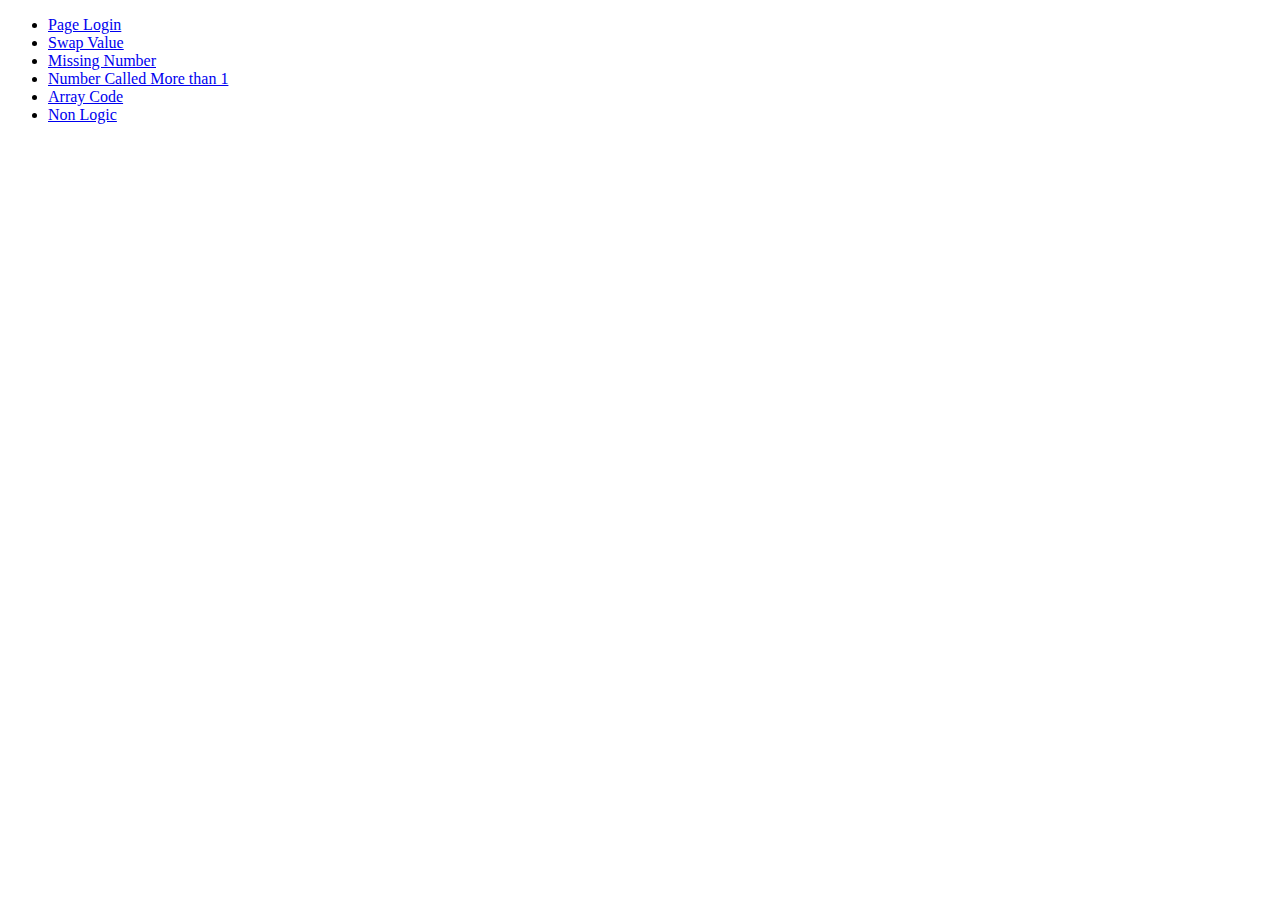
<file: index.html>
<!DOCTYPE html>
<html lang="en">
<head>
    <meta charset="UTF-8">
    <meta name="viewport" content="width=device-width, initial-scale=1.0">
    <title>Sitemap</title>
</head>
<body>
    <ul>
        <li><a href="login.html">Page Login</a></li>
        <li><a href="switching.html">Swap Value</a></li>
        <li><a href="missing-number.html">Missing Number</a></li>
        <li><a href="called-once.html">Number Called More than 1</a></li>
        <li><a href="array.html">Array Code</a></li>
        <li><a href="non_logic.txt">Non Logic</a></li>
    </ul>
</body>
</html>
</file>
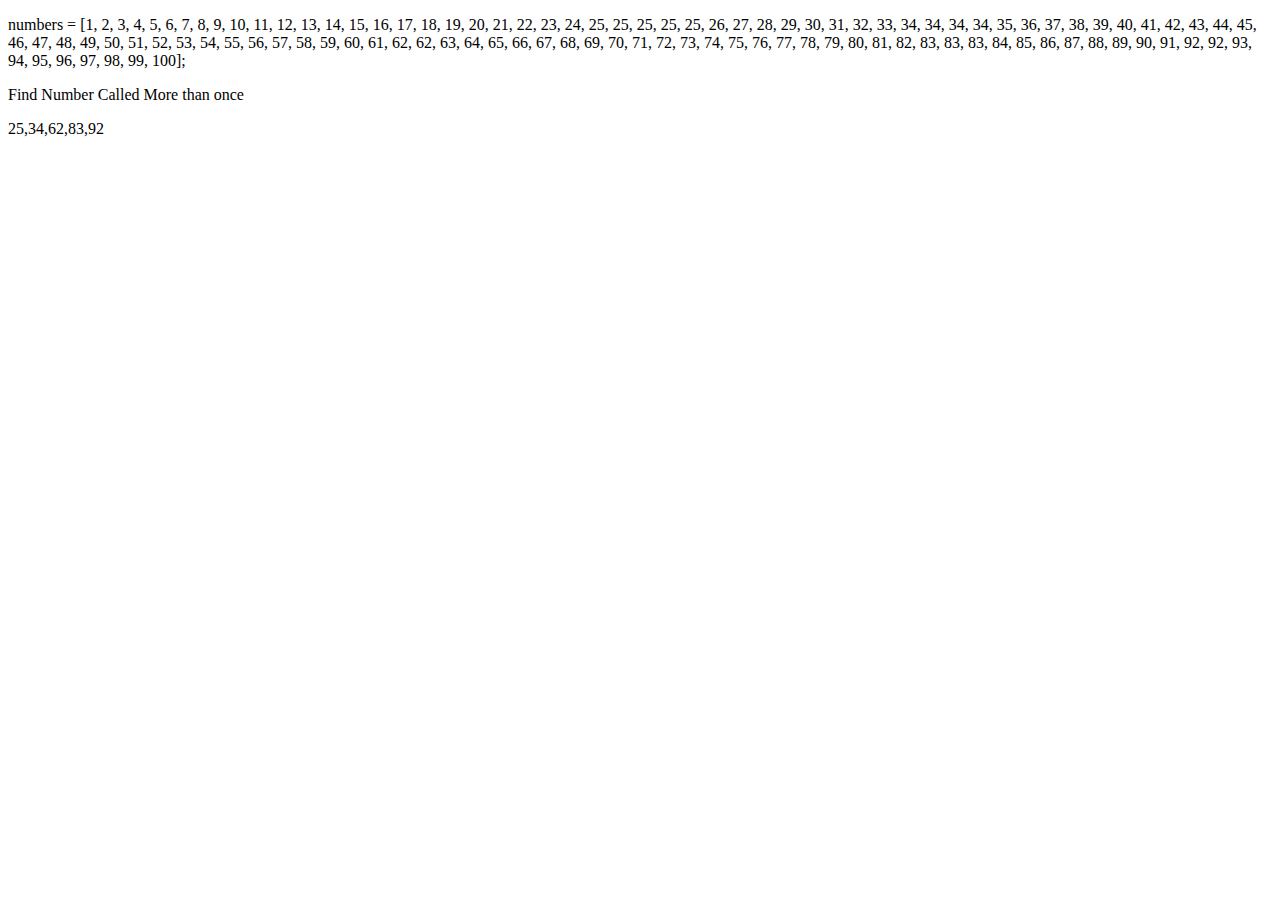
<file: called-once.html>
<!DOCTYPE html>
<html lang="en">
<head>
    <meta charset="UTF-8">
    <meta name="viewport" content="width=device-width, initial-scale=1.0">
    <title>Document</title>
    <script src="asset/script.js"></script>
</head>
<body onload="arrayOnce()">
    <p>numbers = [1, 2, 3, 4, 5, 6, 7, 8, 9, 10, 11, 12, 13, 14, 15, 16, 17, 18, 19, 20, 21, 22, 23, 24, 25, 25, 25, 25, 25, 26, 27, 28, 29, 30, 31, 32, 33, 34, 34, 34, 34, 35, 36, 37, 38, 39, 40, 41, 42, 43, 44, 45, 46, 47, 48, 49, 50, 51, 52, 53, 54, 55, 56, 57, 58, 59, 60, 61, 62, 62, 63, 64, 65, 66, 67, 68, 69, 70, 71, 72, 73, 74, 75, 76, 77, 78, 79, 80, 81, 82, 83, 83, 83, 84, 85, 86, 87, 88, 89, 90, 91, 92, 92, 93, 94, 95, 96, 97, 98, 99, 100];</p>
    Find Number Called More than once
    <p id="array"></p>
</body>
</html>
</file>
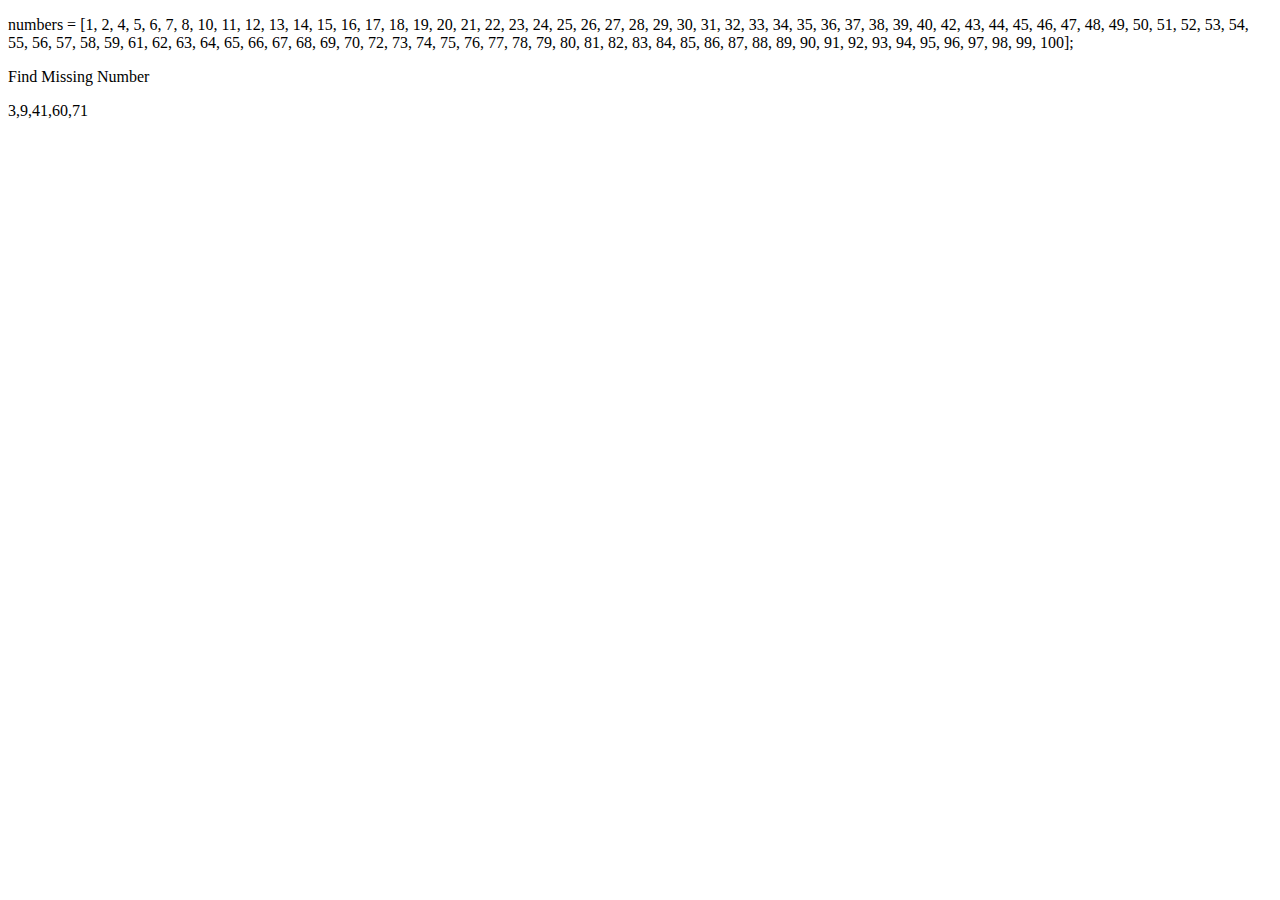
<file: missing-number.html>
<!DOCTYPE html>
<html lang="en">
<head>
    <meta charset="UTF-8">
    <meta name="viewport" content="width=device-width, initial-scale=1.0">
    <title>Document</title>
    <script src="asset/script.js"></script>
</head>
<body onload="missingNumber()">
    <p>
        numbers = [1, 2, 4, 5, 6, 7, 8, 10, 11, 12, 13, 14, 15, 16, 17, 18, 19, 20, 21, 22, 23, 24, 25, 26, 27, 28, 29, 30, 31, 32, 33, 34, 35, 36, 37, 38, 39, 40, 42, 43, 44, 45, 46, 47, 48, 49, 50, 51, 52, 53, 54, 55, 56, 57, 58, 59, 61, 62, 63, 64, 65, 66, 67, 68, 69, 70, 72, 73, 74, 75, 76, 77, 78, 79, 80, 81, 82, 83, 84, 85, 86, 87, 88, 89, 90, 91, 92, 93, 94, 95, 96, 97, 98, 99, 100];
    </p>
    Find Missing Number
    <p id="missing"></p>
</body>
</html>
</file>
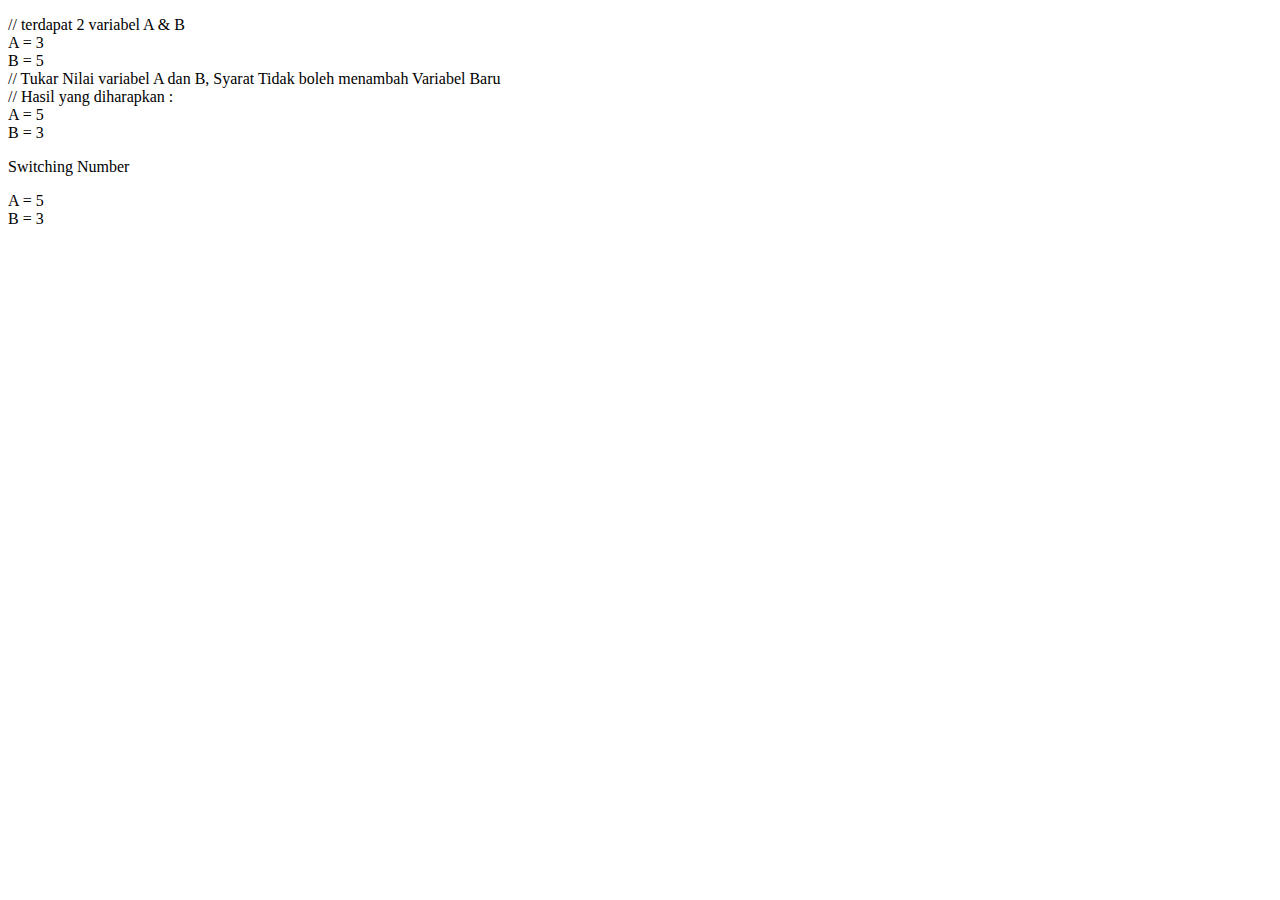
<file: switching.html>
<!DOCTYPE html>
<html lang="en">
<head>
    <meta charset="UTF-8">
    <meta name="viewport" content="width=device-width, initial-scale=1.0">
    <title>Document</title>
    <!-- <script src="https://code.jquery.com/jquery-3.5.1.js" integrity="sha256-QWo7LDvxbWT2tbbQ97B53yJnYU3WhH/C8ycbRAkjPDc=" crossorigin="anonymous"></script> -->
    <script src="asset/script.js"></script>

</head>
<body onload="switchNumber()">
    <p>// terdapat 2 variabel A & B <br>
        A = 3 <br>
        B = 5 <br>
        // Tukar Nilai variabel A dan B, Syarat Tidak boleh menambah Variabel Baru <br>
        // Hasil yang diharapkan :<br>
        A = 5 <br>
        B = 3
    </p>
    Switching Number
    <p id="switch"></p> 
</body>
</html>
</file>
